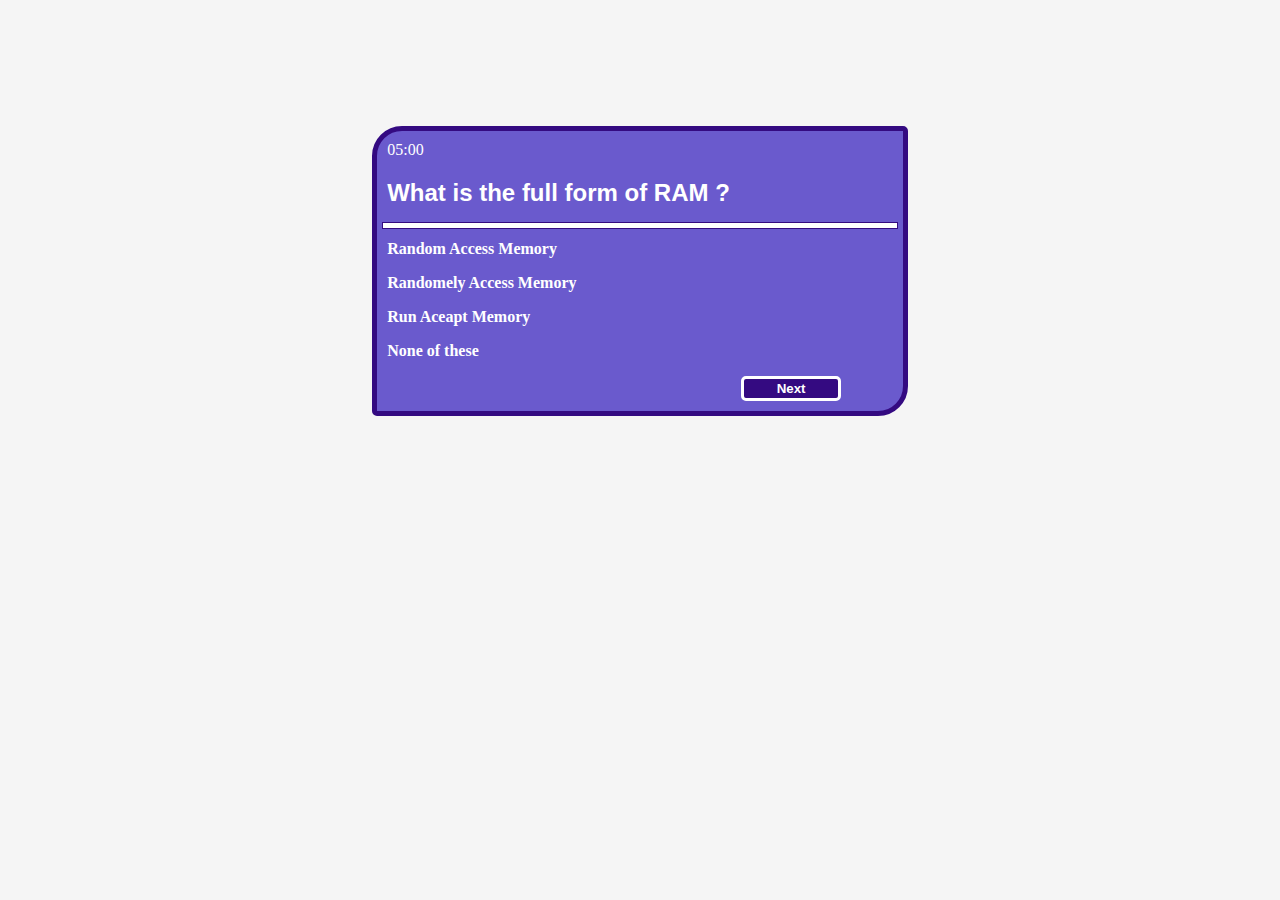
<file: pre hackathon/Quiz.html>
<!DOCTYPE html>
<html lang="en">
<head>
    <meta charset="UTF-8">
    <meta http-equiv="X-UA-Compatible" content="IE=edge">
    <meta name="viewport" content="width=device-width, initial-scale=1.0">
    <title>Quiz</title>
    <link rel="stylesheet" href="style.css">


</head>
<body onload="show(0),start()">
    <div id="question">
 <span id="timer">05:00<span>
   <h2 id="que"></h2>
    <hr>
    <p onclick="activeClass(this)"></p> 
    <p onclick="activeClass(this)"></p>
    <p onclick="activeClass(this)"></p>
    <p onclick="activeClass(this)"></p> 

    <button id="next" onclick="next()">Next</button>
</div>

  <script src="app.js"></script>  

  
</body>
</html>
</file>
<file: pre hackathon/style.css>
body{
background-color:whitesmoke;

}
.bg{
text-align: center;
}
#quiz{
    padding-top: 07%;

font-size: 50px;
}
#say{
    font-size: 40px;
}

#google,#facebook{
    border-radius:8px ;
    width:250px ;
    background-color: white;
    color: blue;
 font-weight:600;   
 border:1px solid blue ;
 height: 40px;
}
#google{
    background-image: url("[data-uri]");
    background-repeat: no-repeat;
    background-position:6%;
    background-size: 10%;
    color: rgb(224, 148, 7);
    border: 1px solid orange;
}
#facebook{
     background-image: url("[data-uri]");
    background-repeat: no-repeat;
    background-position:4%;
    background-size: 10%;
}
#facebook:hover{
    box-shadow: 5px 5px  blue;
    color:darkblue;
}
#google:hover{
    color: rgb(182, 127, 24);
    box-shadow: 5px 5px orange;

}
#question{
    border: 5px solid rgb(52, 10, 129);
    width: 40%;
    margin: 10px auto;padding: 10px ;
    margin-top: 10%;border-radius:30px 5px; 
    background-color:slateblue;
color: white;
}
p{
    font-weight: bold;font-family:Georgia, 'Times New Roman', Times, serif ;
}.active,p:hover{
    color: black;
}
hr{border: 1px solid rgb(52, 10, 129);
background-color: white;    
margin: -5px;
height: 5px;

}#que{
    font-family:   'Arial Narrow Bold', sans-serif;
}#next{
    width: 100px;
    height: 25px;
    font-weight: bolder;
    border: 3px solid white;
    color: white;
    margin-left: 70%;
    border-radius:5px ;
    background-color:rgb(52, 10, 129);
}
</file>
